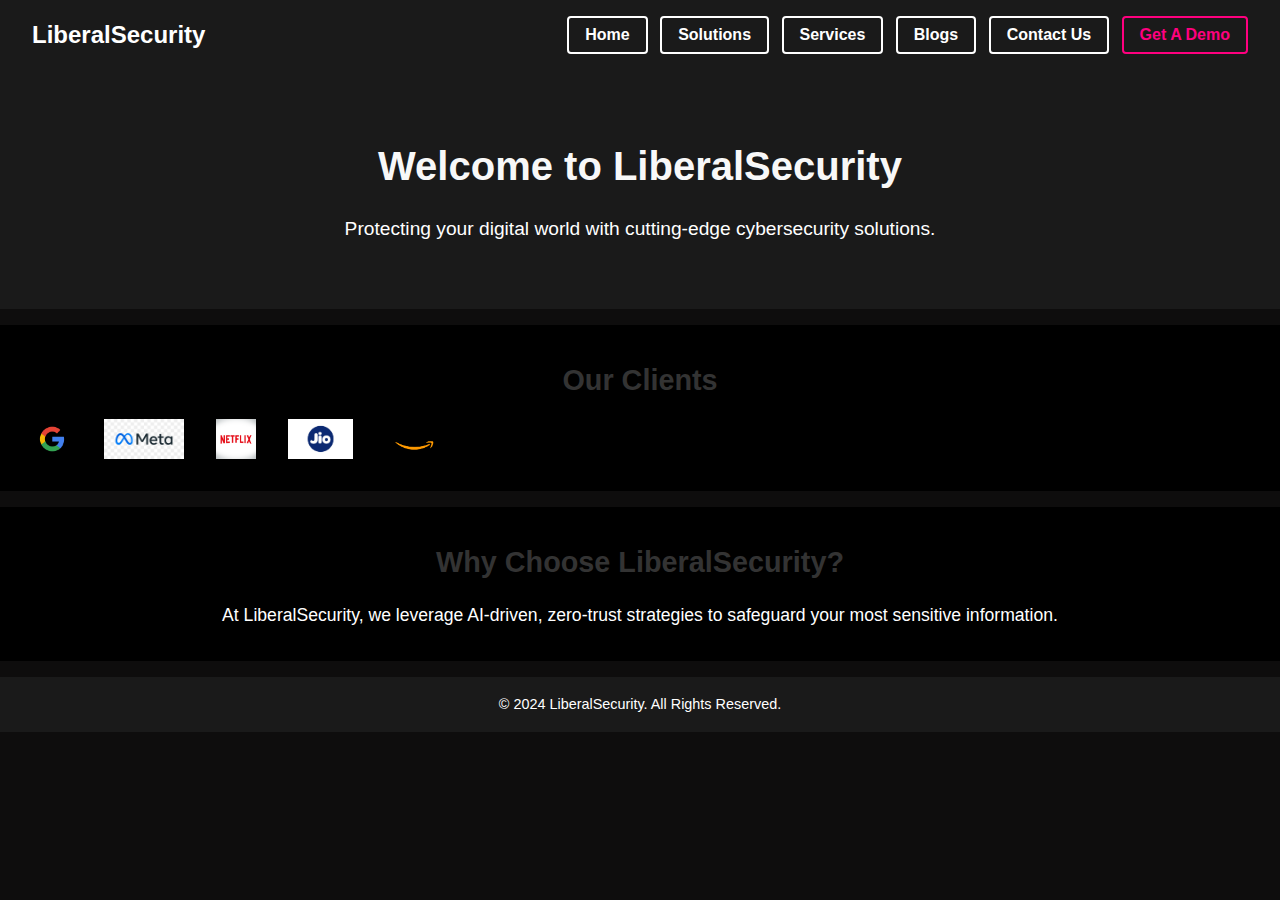
<file: index.html>
<!DOCTYPE html>
<html lang="en">
<head>
    <meta charset="UTF-8">
    <meta name="viewport" content="width=device-width, initial-scale=1.0">
    <title>LiberalSecurity</title>
    <link rel="stylesheet" href="styles.css">
</head>
<body>
    <!-- Navbar -->
    <div class="navbar">
        <div class="logo">
            <span>L</span><span class="dark">iberal</span><span>S</span><span class="dark">ecurity</span>
        </div>
        <div class="nav-buttons">
            <a href="index.html"><button>Home</button></a>
            <a href="solutions.html"><button>Solutions</button></a>
            <a href="services.html"><button>Services</button></a>
            <a href="blogs.html"><button>Blogs</button></a>
            <a href="contact.html"><button>Contact Us</button></a>
            <a href="demo.html"><button style="border-color: #ff007f; color: #ff007f;">Get A Demo</button></a>
        </div>
    </div>

    <!-- Hero Section -->
    <div class="hero" id="home">
        <h1>Welcome to LiberalSecurity</h1>
        <p>Protecting your digital world with cutting-edge cybersecurity solutions.</p>
    </div>

    <!-- Our Clients Section -->
    <div class="clients">
        <h2>Our Clients</h2>
        <div class="marquee">
            <span><img src="Google.webp" alt="Google"></span>
            <span><img src="Meta.png" alt="Meta"></span>
            <span><img src="Netflix.png" alt="Netflix"></span>
            <span><img src="Jio.jpg" alt="Jio"></span>
            <span><img src="Amazon.png" alt="Amazon"></span>
        </div>
    </div>

    <!-- More Details Section -->
    <div class="details">
        <h2>Why Choose LiberalSecurity?</h2>
        <p>At LiberalSecurity, we leverage AI-driven, zero-trust strategies to safeguard your most sensitive information.</p>
    </div>

    <!-- Footer -->
    <div class="footer">
        <p>&copy; 2024 LiberalSecurity. All Rights Reserved.</p>
    </div>
</body>
</html>
</file>
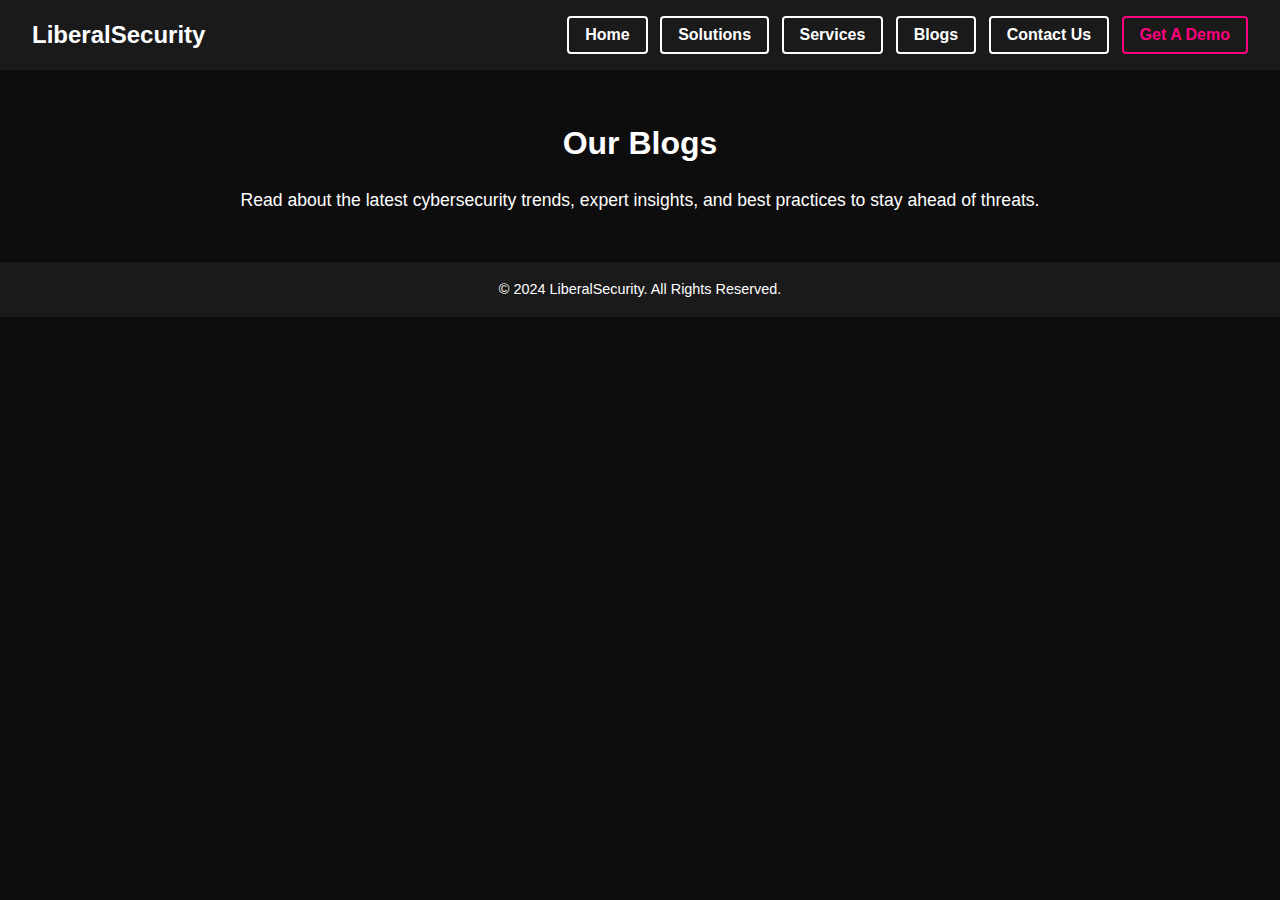
<file: blogs.html>
<!DOCTYPE html>
<html lang="en">
<head>
    <meta charset="UTF-8">
    <meta name="viewport" content="width=device-width, initial-scale=1.0">
    <title>Blogs - LiberalSecurity</title>
    <link rel="stylesheet" href="styles.css">
</head>
<body>
    <!-- Navbar -->
    <div class="navbar">
        <div class="logo"><span>L</span><span class="dark">iberal</span><span>S</span><span class="dark">ecurity</span></div>
        <div class="nav-buttons">
            <a href="index.html"><button>Home</button></a>
            <a href="solutions.html"><button>Solutions</button></a>
            <a href="services.html"><button>Services</button></a>
            <a href="blogs.html"><button>Blogs</button></a>
            <a href="contact.html"><button>Contact Us</button></a>
            <a href="demo.html"><button style="border-color: #ff007f; color: #ff007f;">Get A Demo</button></a>
        </div>
    </div>

    <!-- Blogs Content -->
    <section>
        <h1>Our Blogs</h1>
        <p>Read about the latest cybersecurity trends, expert insights, and best practices to stay ahead of threats.</p>
    </section>

    <div class="footer">
        <p>&copy; 2024 LiberalSecurity. All Rights Reserved.</p>
    </div>
</body>
</html>
</file>
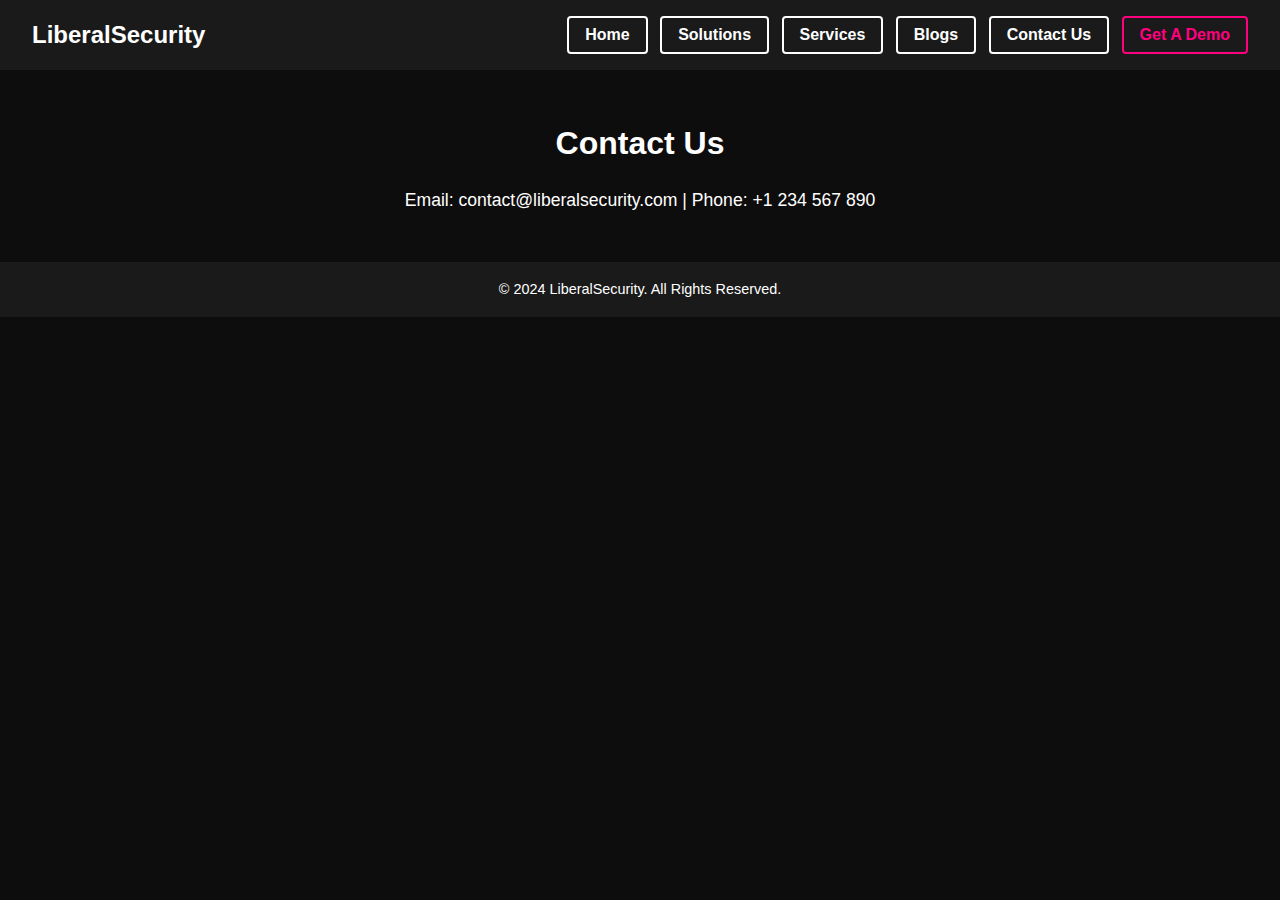
<file: contact.html>
<!DOCTYPE html>
<html lang="en">
<head>
    <meta charset="UTF-8">
    <meta name="viewport" content="width=device-width, initial-scale=1.0">
    <title>Contact Us - LiberalSecurity</title>
    <link rel="stylesheet" href="styles.css">
</head>
<body>
    <!-- Navbar -->
    <div class="navbar">
        <div class="logo"><span>L</span><span class="dark">iberal</span><span>S</span><span class="dark">ecurity</span></div>
        <div class="nav-buttons">
            <a href="index.html"><button>Home</button></a>
            <a href="solutions.html"><button>Solutions</button></a>
            <a href="services.html"><button>Services</button></a>
            <a href="blogs.html"><button>Blogs</button></a>
            <a href="contact.html"><button>Contact Us</button></a>
            <a href="demo.html"><button style="border-color: #ff007f; color: #ff007f;">Get A Demo</button></a>
        </div>
    </div>

    <!-- Contact Content -->
    <section>
        <h1>Contact Us</h1>
        <p>Email: contact@liberalsecurity.com | Phone: +1 234 567 890</p>
    </section>

    <div class="footer">
        <p>&copy; 2024 LiberalSecurity. All Rights Reserved.</p>
    </div>
</body>
</html>
</file>
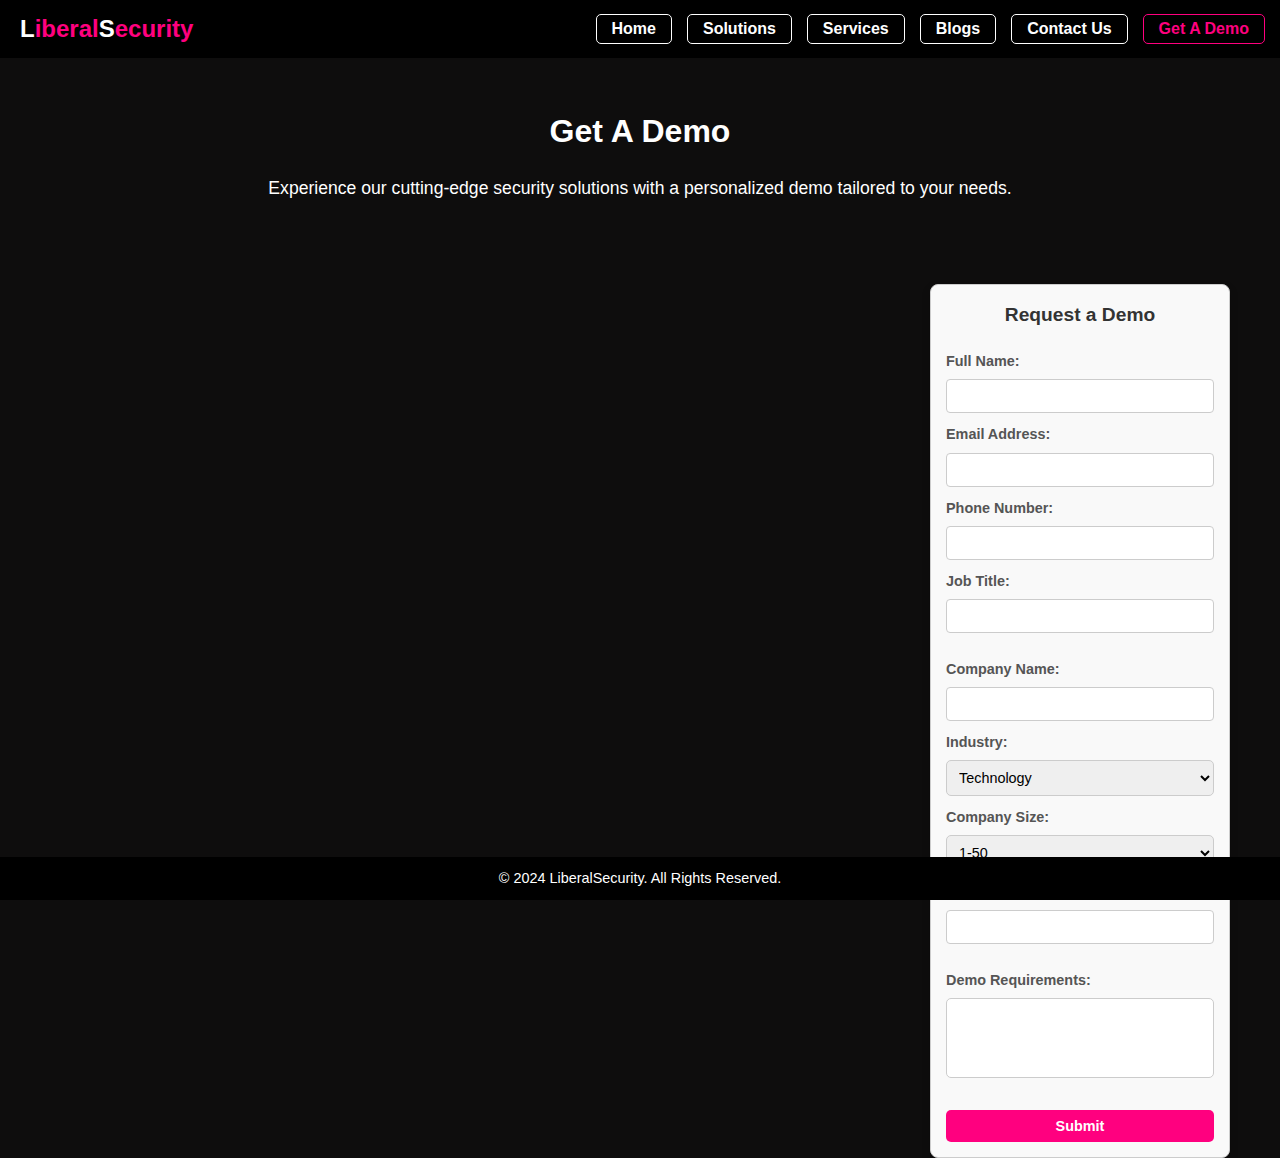
<file: demo.html>
<!DOCTYPE html>
<html lang="en">
<head>
    <meta charset="UTF-8">
    <meta name="viewport" content="width=device-width, initial-scale=1.0">
    <title>Get A Demo - LiberalSecurity</title>
    <link rel="stylesheet" href="styles.css">
    <link rel="stylesheet" href="demo.css">
    <style>
        /* Navigation Bar */
        .navbar {
            display: flex;
            justify-content: space-between;
            align-items: center;
            background-color: #000;
            padding: 10px 20px;
            color: #fff;
        }

        .logo {
            font-size: 1.5rem;
            font-weight: bold;
        }

        .logo span {
            color: #fff;
        }

        .logo .dark {
            color: #ff007f;
        }

        .nav-buttons {
            display: flex;
            gap: 15px;
        }

        .nav-buttons a button {
            background-color: transparent;
            color: #fff;
            border: 1px solid #fff;
            border-radius: 5px;
            padding: 5px 10px;
            cursor: pointer;
            transition: all 0.3s ease;
        }

        .nav-buttons a button:hover {
            background-color: #fff;
            color: #000;
        }

        .nav-buttons a button[style] {
            border-color: #ff007f;
            color: #ff007f;
        }

        .nav-buttons a button[style]:hover {
            background-color: #ff007f;
            color: #fff;
        }

        /* Form Section */
        .form-container {
            width: 300px; /* Reduced width */
            padding: 15px; /* Adjusted padding */
            border: 1px solid #ccc;
            border-radius: 8px;
            background-color: #f9f9f9;
            position: absolute; /* Position fixed for bottom-right alignment */
            bottom: px; /* Distance from bottom */
            right: 50px; /* Distance from right */
            box-shadow: 0 4px 8px rgba(0, 0, 0, 0.2); /* Add some shadow for effect */
        }

        form h2 {
            text-align: center;
            color: #333;
            font-size: 1.2rem; /* Reduced font size */
        }

        .form-section {
            margin-bottom: 15px;
        }

        label {
            display: block;
            margin-bottom: 6px;
            color: #555;
            font-size: 0.9rem; /* Reduced label font size */
        }

        input, select, textarea {
            width: 100%;
            padding: 8px;
            margin-bottom: 10px;
            border: 1px solid #ccc;
            border-radius: 5px;
            font-size: 0.9rem; /* Reduced input font size */
        }

        textarea {
            height: 80px; /* Reduced height */
            resize: none;
        }

        button[type="submit"] {
            display: block;
            width: 100%;
            padding: 8px;
            background-color: #ff007f;
            color: #fff;
            border: none;
            border-radius: 5px;
            cursor: pointer;
            font-size: 0.9rem; /* Reduced button font size */
        }

        button[type="submit"]:hover {
            background-color: #e60073;
        }

        .footer {
            text-align: center;
            margin-top: 20px;
            padding: 10px;
            background-color: #000;
            color: #fff;
        }
    </style>
</head>
<body>
    <!-- Navbar -->
    <div class="navbar">
        <div class="logo">
            <span>L</span><span class="dark">iberal</span><span>S</span><span class="dark">ecurity</span>
        </div>
        <div class="nav-buttons">
            <a href="index.html"><button>Home</button></a>
            <a href="solutions.html"><button>Solutions</button></a>
            <a href="services.html"><button>Services</button></a>
            <a href="blogs.html"><button>Blogs</button></a>
            <a href="contact.html"><button>Contact Us</button></a>
            <a href="demo.html"><button style="border-color: #ff007f; color: #ff007f;">Get A Demo</button></a>
        </div>
    </div>

    <!-- Demo Content -->
    <section>
        <h1 style="text-align: center;">Get A Demo</h1>
        <p style="text-align: center;">Experience our cutting-edge security solutions with a personalized demo tailored to your needs.</p>
    </section>

    <!-- Form Section -->
    <div class="form-container">
        <form action="#" method="POST">
            <h2>Request a Demo</h2>
            <!-- Personal Details -->
            <div class="form-section">
                <label for="full-name">Full Name:</label>
                <input type="text" id="full-name" name="full-name" required>

                <label for="email">Email Address:</label>
                <input type="email" id="email" name="email" required>

                <label for="phone">Phone Number:</label>
                <input type="tel" id="phone" name="phone" required>

                <label for="job-title">Job Title:</label>
                <input type="text" id="job-title" name="job-title">
            </div>

            <!-- Company Information -->
            <div class="form-section">
                <label for="company-name">Company Name:</label>
                <input type="text" id="company-name" name="company-name" required>

                <label for="industry">Industry:</label>
                <select id="industry" name="industry">
                    <option value="technology">Technology</option>
                    <option value="finance">Finance</option>
                    <option value="healthcare">Healthcare</option>
                    <option value="education">Education</option>
                </select>

                <label for="company-size">Company Size:</label>
                <select id="company-size" name="company-size">
                    <option value="1-50">1-50</option>
                    <option value="51-200">51-200</option>
                    <option value="201-1000">201-1000</option>
                    <option value="1000+">1000+</option>
                </select>

                <label for="location">Location:</label>
                <input type="text" id="location" name="location">
            </div>

            <!-- Demo Requirements -->
            <div class="form-section">
                <label for="requirements">Demo Requirements:</label>
                <textarea id="requirements" name="requirements"></textarea>
            </div>

            <button type="submit">Submit</button>
        </form>
    </div>

    <!-- Footer -->
    <div class="footer">
        <p>&copy; 2024 LiberalSecurity. All Rights Reserved.</p>
    </div>
</body>
</html>
</file>
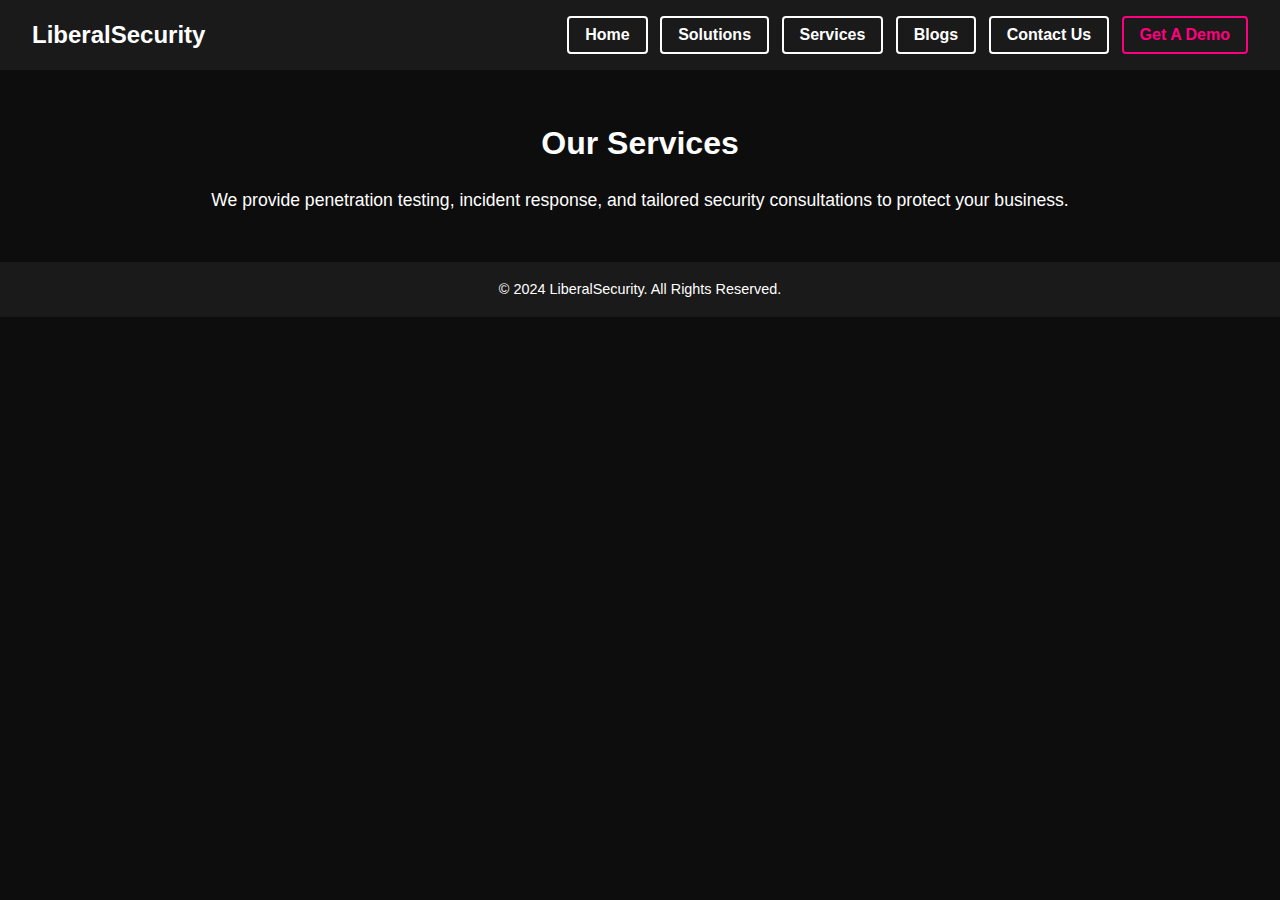
<file: services.html>
<!DOCTYPE html>
<html lang="en">
<head>
    <meta charset="UTF-8">
    <meta name="viewport" content="width=device-width, initial-scale=1.0">
    <title>Services - LiberalSecurity</title>
    <link rel="stylesheet" href="styles.css">
</head>
<body>
    <!-- Navbar -->
    <div class="navbar">
        <div class="logo"><span>L</span><span class="dark">iberal</span><span>S</span><span class="dark">ecurity</span></div>
        <div class="nav-buttons">
            <a href="index.html"><button>Home</button></a>
            <a href="solutions.html"><button>Solutions</button></a>
            <a href="services.html"><button>Services</button></a>
            <a href="blogs.html"><button>Blogs</button></a>
            <a href="contact.html"><button>Contact Us</button></a>
            <a href="demo.html"><button style="border-color: #ff007f; color: #ff007f;">Get A Demo</button></a>
        </div>
    </div>

    <!-- Services Content -->
    <section>
        <h1>Our Services</h1>
        <p>We provide penetration testing, incident response, and tailored security consultations to protect your business.</p>
    </section>

    <div class="footer">
        <p>&copy; 2024 LiberalSecurity. All Rights Reserved.</p>
    </div>
</body>
</html>
</file>
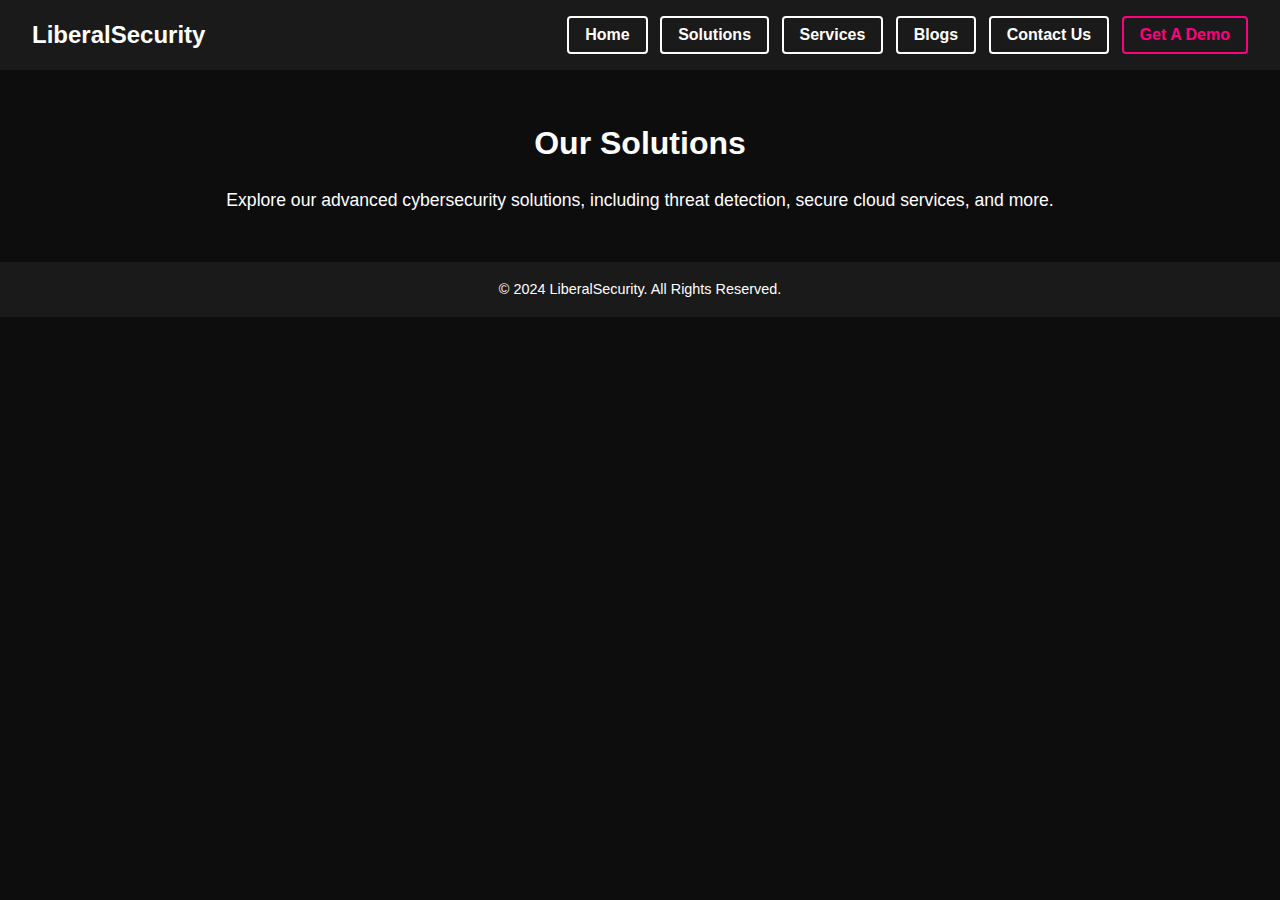
<file: solutions.html>
<!DOCTYPE html>
<html lang="en">
<head>
    <meta charset="UTF-8">
    <meta name="viewport" content="width=device-width, initial-scale=1.0">
    <title>Solutions - LiberalSecurity</title>
    <link rel="stylesheet" href="styles.css">
</head>
<body>
    <!-- Navbar -->
    <div class="navbar">
        <div class="logo"><span>L</span><span class="dark">iberal</span><span>S</span><span class="dark">ecurity</span></div>
        <div class="nav-buttons">
            <a href="index.html"><button>Home</button></a>
            <a href="solutions.html"><button>Solutions</button></a>
            <a href="services.html"><button>Services</button></a>
            <a href="blogs.html"><button>Blogs</button></a>
            <a href="contact.html"><button>Contact Us</button></a>
            <a href="demo.html"><button style="border-color: #ff007f; color: #ff007f;">Get A Demo</button></a>
        </div>
    </div>

    <!-- Solutions Content -->
    <section>
        <h1>Our Solutions</h1>
        <p>Explore our advanced cybersecurity solutions, including threat detection, secure cloud services, and more.</p>
    </section>

    <div class="footer">
        <p>&copy; 2024 LiberalSecurity. All Rights Reserved.</p>
    </div>
</body>
</html>
</file>
<file: styles.css>
/* General Reset */
* {
    margin: 0;
    padding: 0;
    box-sizing: border-box;
    font-family: 'Arial', sans-serif;
}

body {
    font-family: 'Segoe UI', Tahoma, Geneva, Verdana, sans-serif;
    line-height: 1.6;
    color: #333;
    background-color: #0e0d0d;
}

/* Navbar */
.navbar {
    display: flex;
    justify-content: space-between;
    align-items: center;
    padding: 1rem 2rem;
    background-color: #1a1a1a;
    color: #fff;
}

.logo span {
    font-weight: bold;
    font-size: 1.5rem;
    color: #fff;
}

.logo .dark {
    color: #ffffff;
}

.nav-buttons a {
    text-decoration: none;
}

.nav-buttons button {
    background: transparent;
    border: 2px solid #fff;
    color: #fff;
    padding: 0.5rem 1rem;
    cursor: pointer;
    transition: all 0.3s ease;
    margin-left: 0.5rem;
}

.nav-buttons button:hover {
    background-color: #ff007f;
    border-color: #ff007f;
    color: #fff;
}

/* Hero Section */
.hero {
    text-align: center;
    padding: 4rem 2rem;
    background-color: #1a1a1a;
    color: #f8f8f8;
}

.hero h1 {
    font-size: 2.5rem;
    margin-bottom: 1rem;
}

.hero p {
    font-size: 1.2rem;
    color: #ffffff;
}

/* Clients Section */
.clients {
    text-align: center;
    padding: 2rem;
    background-color: #000000;
    margin-top: 1rem;
}

.clients h2 {
    font-size: 1.8rem;
    margin-bottom: 1rem;
}

.clients .marquee {
    display: flex;
    gap: 2rem;
    overflow: hidden; /* Hide content outside bounds */
    white-space: nowrap; /* Ensure logos are in a single line */
    animation: scroll 10s linear infinite;
}

.clients .marquee span {
    display: inline-flex;
    align-items: center;
    gap: 0.5rem;
    flex-shrink: 0; /* Prevent shrinking when scrolling */
}

.clients img {
    height: 40px;
    width: auto;
}

/* Keyframes for the scrolling marquee effect */
@keyframes scroll {
    0% {
        transform: translateX(100%);
    }
    100% {
        transform: translateX(-100%);
    }
}


/* Details Section */
.details {
    text-align: center;
    padding: 2rem;
    background-color: #000000;
    margin-top: 1rem;
}

.details h2 {
    font-size: 1.8rem;
    margin-bottom: 1rem;
}

.details p {
    font-size: 1.1rem;
    color: #ffffff;
}

/* Footer */
.footer {
    text-align: center;
    padding: 1rem;
    background-color: #1a1a1a;
    color: #fff;
    margin-top: 1rem;
}

.footer p {
    font-size: 0.9rem;
}

/* Section Styling */
section {
    padding: 2rem;
    text-align: center;
    margin-top: 1rem;
}

section h1 {
    font-size: 2rem;
    margin-bottom: 1rem;
    color: #ffffff;
}

section p {
    font-size: 1.1rem;
    color: #ffffff;
}

/* Button Specific */
button {
    font-size: 1rem;
    font-weight: bold;
    border-radius: 4px;
}
</file>
<file: demo.css>
/* Reset default margins and padding */
* {
    margin: 0;
    padding: 0;
    box-sizing: border-box;
}

/* Center the content */
body, html {
    height: 100%;
    font-family: Arial, sans-serif;
}

.navbar {
    background-color: #333;
    color: white;
    padding: 10px 20px;
    display: flex;
    justify-content: space-between;
    align-items: center;
}

.nav-buttons button {
    background-color: #fff;
    color: #333;
    border: 1px solid #ccc;
    padding: 10px 15px;
    margin: 0 5px;
    cursor: pointer;
}

.nav-buttons button:hover {
    background-color: #ff007f;
    color: white;
}

.form-container {
    max-width: 600px;
    margin: 50px auto;
    padding: 20px;
    border: 2px solid #ccc;
    border-radius: 8px;
    background-color: #f9f9f9;
}

h2 {
    text-align: center;
    margin-bottom: 20px;
}

.form-section {
    margin-bottom: 15px;
}

label {
    font-weight: bold;
    display: block;
    margin-bottom: 5px;
}

input[type="text"],
input[type="email"],
input[type="tel"],
input[type="datetime-local"],
textarea,
select {
    width: 100%;
    padding: 8px;
    margin-bottom: 10px;
    border: 1px solid #ccc;
    border-radius: 4px;
}

textarea {
    resize: vertical;
    height: 100px;
}

button {
    width: 100%;
    padding: 10px;
    background-color: #ff007f;
    color: white;
    border: none;
    border-radius: 4px;
    cursor: pointer;
}

button:hover {
    background-color: #cc0066;
}

/* Footer */
.footer {
    text-align: center;
    padding: 20px;
    background-color: #333;
    color: white;
    position: fixed;
    bottom: 0;
    width: 100%;
}
</file>
